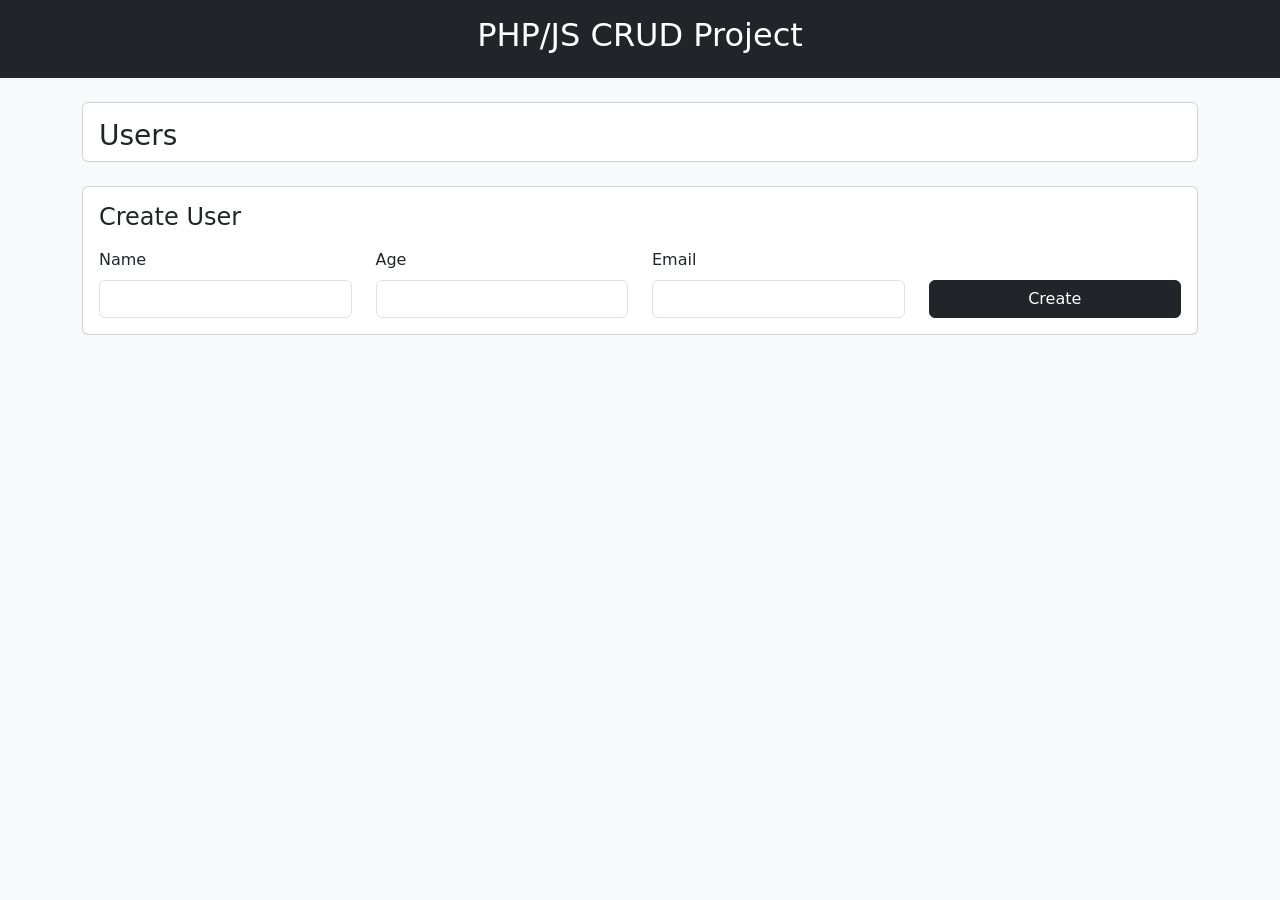
<file: src/index.html>
<!DOCTYPE html>
<html lang="pt-br">
<head>
    <meta charset="UTF-8">
    <meta name="viewport" content="width=device-width, initial-scale=1.0">
    <title>Projeto CRUD</title>
    <link rel="stylesheet" href="/src/css/style.css">
    <link href="https://cdn.jsdelivr.net/npm/bootstrap@5.3.8/dist/css/bootstrap.min.css" rel="stylesheet" integrity="sha384-sRIl4kxILFvY47J16cr9ZwB07vP4J8+LH7qKQnuqkuIAvNWLzeN8tE5YBujZqJLB" crossorigin="anonymous">
</head>
 <body class="bg-light">
   <header class="bg-dark text-white text-center p-3">
   <h2>PHP/JS CRUD Project</h2>
    </header>

  <main class="container mt-4">

    <section class="card mb-4">
        <div class="card-body">
        <h3>Users</h3>
        <div id="usersList" class="row g-3">
        <p class="text-muted">No users found.</p>
        </div>
        </div>

      <div id="user-template" class="col-md-4 user-card">
       <div class="card h-100">
        <div class="card-body">

      <p class="user-name"></p>
      <p class="user-age"></p>
      <p class="user-email"></p>

        <button data-id="${user.id}" class="edit-btn btn btn-sm btn-secondary">Edit</button>
        <button id="delete-btn" class="delete-btn btn btn-sm btn-danger">Delete</button>
        </div>
      </div>
      </div>

      <div class="row"></div>
    </section>

    <section class="card">
      <div class="card-body">
          <h4 class="mb-3">Create User</h4>
          <form id="userForm" method="post">
          <div class="row">

              <div class="col">
              <label class="form-label">Name</label>
              <input type="text" name="name" class="user-name form-control" id="name">
              </div>

              <div class="col">
              <label  class="form-label">Age</label>
              <input type="number" name="age" class="user-age  form-control" id="age">
              </div>

              <div class="col">
              <label  class="form-label">Email</label>
              <input type="email" name="email" class="user-email  form-control" id="email">
              </div>

              <div class="col d-flex align-items-end">
              <button type="submit" class="btn btn-dark w-100">
                Create
              </button>
              </div>

          </div>
          </form>
      </div>
    </section>

  <section id="edit-user-card" class="card mt-4">
    <div class="card-body">

     <h4>Edit User</h4>

      <form id="edit-form">

      <div class="row mb-3">

        <div class="col">
          <label  class="form-label">Name</label>
          <input id="edit-name" class="form-control" type="text" placeholder="name">
        </div>

        <div class="col">
          <label  class="form-label">Age</label>
          <input id="edit-age" class="form-control" type="number" placeholder="age">
        </div>

        <div class="col">
          <label class="form-label">Email</label>
          <input id="edit-email" class="form-control" type="email" placeholder="email">
        </div>

      </div>

      <div class="d-flex gap-2">

        <button type="submit" class="btn btn-dark">
          Update
        </button>

        <button id="btnCancel" type="reset" class="btn btn-secondary">
          Cancel
        </button>

      </div>
    </form>
  </div>
</section>
</main>

    <script src="https://cdn.jsdelivr.net/npm/bootstrap@5.3.8/dist/js/bootstrap.bundle.min.js" integrity="sha384-FKyoEForCGlyvwx9Hj09JcYn3nv7wiPVlz7YYwJrWVcXK/BmnVDxM+D2scQbITxI" crossorigin="anonymous"></script>

     <script type="module" src="app.js"></script>
   
 </body>
</html>
</file>
<file: src/css/style.css>
*{
  margin:0;
  padding:0;
  box-sizing: border-box;
}
#edit-user-card{
  display: none;
}
.user-card{
  display: none;
}
body {
  font-family: sans-serif;
  min-height: 100vh;
    line-height: 1.5;
  -webkit-font-smoothing: antialiased;
}
input, button {
  font: inherit;
}
p, h2, h3, h4 {
  overflow-wrap: break-word;
}
</file>
